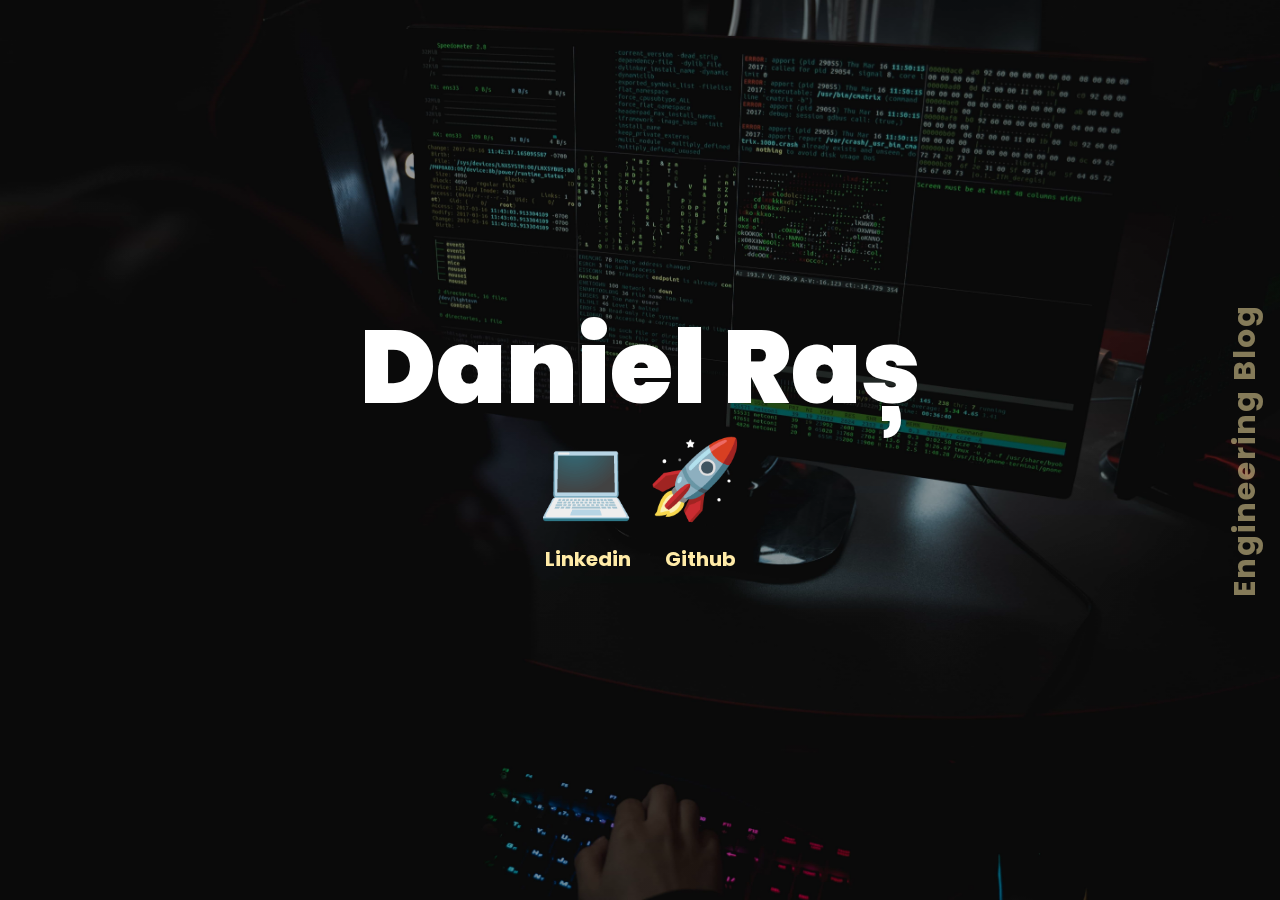
<file: index.html>
<!DOCTYPE html>
<html lang="en">
<head>
    <meta charset="UTF-8">
    <meta name="viewport" content="width=device-width, initial-scale=1.0">
    <title>Daniel Raș - Software Engineer</title>
    <link rel="stylesheet" href="https://cdnjs.cloudflare.com/ajax/libs/twitter-bootstrap/4.5.0/css/bootstrap.min.css">
    <link rel="stylesheet" href="main.css">
    <script src="https://cdnjs.cloudflare.com/ajax/libs/jquery/3.3.1/jquery.min.js"></script>
</head>
<body>
    	<div class="hero-section">	
		<div class="blog-text hover-target"><a href="https://blog.danielras.com/">Engineering Blog</a></div>
		<div class="section-center">
			<div class="container-fluid">
				<div class="row justify-content-center">
					<div class="col-12 text-center" style="padding-bottom:20px;">
						<h1>Daniel Raș <br><span class="emoji-icons">💻 🚀</span></h1>
					</div>
		
					<div class="col-12 text-center">
						<p>
							<a href="https://www.linkedin.com/in/thedanielras/"><span class="linkedin hover-target">Linkedin</span> </a>
							<a href="https://github.com/thedanielras/"><span class="github hover-target">Github</span> </a>
						</p>
					</div>
				</div>
			</div>
		</div>
	</div>	
	
	<div class='cursor' id="cursor"></div>
	<div class='cursor2' id="cursor2"></div>
	<div class='cursor3' id="cursor3"></div>

	<!-- Link to page
	================================================== -->

    <script src="main.js"></script> 
</body>
</html>
</file>
<file: main.css>
@import url('https://fonts.googleapis.com/css?family=Poppins:100,100i,200,200i,300,300i,400,400i,500,500i,600,600i,700,700i,800,800i,900,900i');

body {
    font-family: 'Poppins', sans-serif;
    font-weight: 300;
    font-size: 15px;
    line-height: 1.6;
    color: #fff;
    background-color: #1f2029;
    overflow: hidden;
    height: 100vh;
    -webkit-transition: all 300ms linear;
    transition: all 300ms linear;
    perspective: 800px;
}

a {
    cursor: pointer;
    color: inherit; 
    text-decoration: none;
}

a:hover {
    text-decoration: none;
    color: inherit;
}

::selection {
    color: #c4c3ca;
    background-color: #000;
}

::-moz-selection {
    color: #c4c3ca;
    background-color: #000;
}

/* #Cursor
================================================== */

.cursor,
.cursor2,
.cursor3 {
    position: fixed;
    border-radius: 50%;
    transform: translateX(-50%) translateY(-50%);
    pointer-events: none;
    left: -100px;
    top: 50%;
    mix-blend-mode: difference;
    -webkit-transition: all 300ms linear;
    transition: all 300ms linear;
}

.cursor {
    background-color: #fff;
    height: 0;
    width: 0;
    z-index: 9999;
}

.cursor2,
.cursor3 {
    height: 36px;
    width: 36px;
    z-index: 9998;
    -webkit-transition: all 0.3s ease-out;
    transition: all 0.3s ease-out
}

.cursor2.hover,
.cursor3.hover {
    -webkit-transform: scale(2) translateX(-25%) translateY(-25%);
    transform: scale(2) translateX(-25%) translateY(-25%);
    border: none
}

.cursor2 {
    border: 2px solid #fff;
}

.cursor2.hover {
    background: rgba(255, 255, 255, 1);
    border-color: transparent;
}

@media screen and (max-width: 1200px) {

    .cursor,
    .cursor2,
    .cursor3 {
        display: none
    }
}

/* #Primary style
================================================== */

.hero-section {
    position: relative;
    width: 100%;
    display: block;
    overflow: hidden;
    height: 100vh;
    background: linear-gradient(rgba(0, 0, 0, 0.4), rgba(0, 0, 0, 0.4)), url('bg.jpg');
    background-size: cover;
    background-position: center;
    transform: scale(1) rotateX(0);
    /* box-shadow: 0 0 40px rgba(0,0,0,0.2); */
    -webkit-transition: all 300ms linear;
    transition: all 300ms linear;
    -webkit-transition-delay: 400ms;
    transition-delay: 400ms;
    transform-origin: center top;
}

.hero-section h1 {
    color: #fff;
    font-size: 8vw;
    line-height: 1;
    font-weight: 900;
}

.hero-section h1 {
    color: #fff;
    font-size: 8vw;
    line-height: 1;
    font-weight: 900;
}

.hero-section h1 .emoji-icons{
    font-size: 6vw;
}

.hero-section .dancing {
    letter-spacing: 1px;
    color: #ffeba7;
    font-size: 25px;
    line-height: 1;
    font-weight: 700;
    letter-spacing: 3px;
    text-transform: uppercase;
    transform: translateY(-175px) rotate(-45deg);
    z-index: 2;
}

.hero-section .dancing span {
    padding: 8px 15px;
    padding-right: 10px;
    display: inline-block;
    border-radius: 5px;
    background-color: #102770;
}

@media screen and (max-width: 580px) {
    .hero-section .dancing {
        font-size: 18px;
    }
}

.hero-section p {
    font-size: 20px;
    line-height: 1;
    font-weight: 700;
    color: #ffeba7;
}

.hero-section p span {
    margin-left: 15px;
    margin-right: 15px;
    position: relative;
    display: inline-block;
    cursor: pointer;
}

body.about-on .hero-section {
    transform: scale(0.75);
    -webkit-transition-delay: 0ms;
    transition-delay: 0ms;
}

body.contact-on .hero-section {
    transform: scale(0.75);
    -webkit-transition-delay: 0ms;
    transition-delay: 0ms;
}

body.linkedin-on .hero-section {
    transform: rotateX(-10deg);
    -webkit-transition-delay: 0ms;
    transition-delay: 0ms;
}

body.github-on .hero-section {
    transform: rotateX(-10deg);
    -webkit-transition-delay: 0ms;
    transition-delay: 0ms;
}

body.blog-on .hero-section {
    transform: rotateX(-10deg);
    -webkit-transition-delay: 0ms;
    transition-delay: 0ms;
}

.about-text {
    position: absolute;
    font-size: 30px;
    line-height: 1;
    opacity: 0.5;
    font-weight: 700;
    color: #ffeba7;
    letter-spacing: 2px;
    top: 50%;
    left: 20px;
    cursor: pointer;
    z-index: 2;
    -webkit-writing-mode: vertical-lr;
    writing-mode: vertical-lr;
    transform: translateY(-50%);
    -webkit-transition: all 200ms linear;
    transition: all 200ms linear;
}

.about-text:hover {
    opacity: 1;
}

body.about-on .about-section {
    transform: translateX(0);
    -webkit-transition-delay: 400ms;
    transition-delay: 400ms;
}

.about-close {
    position: absolute;
    top: 20px;
    right: 20px;
    width: 30px;
    display: block;
    overflow: hidden;
    height: 30px;
    -webkit-transition: all 200ms linear;
    transition: all 200ms linear;
    background-repeat: no-repeat;
    background-position: center;
    background-size: 36px 36px;
    background-image: url('http://www.ivang-design.com/svg-load/portfolio/close.svg');
    cursor: pointer;
    z-index: 11;
}

.about-close:hover {
    transform: rotate(90deg);
}

.section-center {
    position: absolute;
    width: 100%;
    left: 0;
    top: 50%;
    transform: translateY(-50%);
    z-index: 1;
}

.blog-text {
    position: absolute;
    font-size: 30px;
    line-height: 1;
    opacity: 0.5;
    font-weight: 700;
    color: #ffeba7;
    letter-spacing: 2px;
    top: 50%;
    right: 20px;
    cursor: pointer;
    z-index: 2;
    -webkit-writing-mode: vertical-lr;
    writing-mode: vertical-lr;
    transform: translateY(-50%) rotate(180deg);
    -webkit-transition: all 200ms linear;
    transition: all 200ms linear;
}

.blog-text:hover {
    opacity: 1;
}

.contact-section {
    position: fixed;
    top: 0;
    left: 0;
    width: 100%;
    display: block;
    overflow: hidden;
    height: 100vh;
    background-color: #102770;
    transform: translateX(100%);
    -webkit-transition: all 300ms linear;
    transition: all 300ms linear;
    z-index: 10;
}

body.contact-on .contact-section {
    transform: translateX(0);
    -webkit-transition-delay: 400ms;
    transition-delay: 400ms;
}

.contact-close {
    position: absolute;
    top: 20px;
    right: 20px;
    width: 30px;
    display: block;
    overflow: hidden;
    height: 30px;
    -webkit-transition: all 200ms linear;
    transition: all 200ms linear;
    background-repeat: no-repeat;
    background-position: center;
    background-size: 36px 36px;
    background-image: url('http://www.ivang-design.com/svg-load/portfolio/close.svg');
    cursor: pointer;
    z-index: 11;
}

.contact-close:hover {
    transform: rotate(90deg);
}

.contact-section a {
    margin: 0 auto;
    font-size: 32px;
    font-weight: 900;
    letter-spacing: 1px;
    color: #fff;
    display: inline-block;
}

.contact-section .social a {
    margin-left: 8px;
    margin-right: 8px;
    font-size: 15px;
    font-weight: 700;
    letter-spacing: 1px;
    color: #ffeba7;
}

@media screen and (max-width: 580px) {
    .contact-section a {
        font-size: 17px;
    }

    .contact-section .social a {
        margin-left: 3px;
        margin-right: 3px;
        font-size: 13px;
        letter-spacing: 0;
    }
}

.linkedin-close,
.github-close,
.blog-close {
    position: absolute;
    top: 20px;
    right: 20px;
    width: 30px;
    display: block;
    overflow: hidden;
    height: 30px;
    -webkit-transition: all 200ms linear;
    transition: all 200ms linear;
    background-repeat: no-repeat;
    background-position: center;
    background-size: 36px 36px;
    background-image: url('http://www.ivang-design.com/svg-load/portfolio/close.svg');
    cursor: pointer;
    z-index: 11;
}

.linkedin-close:hover,
.github-close:hover,
.blog-close:hover {
    transform: rotate(90deg);
}

body.linkedin-on .linkedin-section {
    top: 0;
    -webkit-transition-delay: 400ms;
    transition-delay: 400ms;
}

body.github-on .github-section {
    top: 0;
    -webkit-transition-delay: 400ms;
    transition-delay: 400ms;
}

body.blog-on .blog-section {
    top: 0;
    -webkit-transition-delay: 400ms;
    transition-delay: 400ms;
}

.linkedin-section img,
.github-section img,
.blog-section img {
    margin-top: 30px;
    width: 100%;
    height: auto;
    display: block;
    border-radius: 4px;
    box-shadow: 0 0 20px rgba(0, 0, 0, 0.4);
}

.linkedin-section h3,
.github-section h3,
.blog-section h3 {
    font-size: 7vw;
    line-height: 1;
    font-weight: 700;
    letter-spacing: 1px;
    color: #fff;
}

.linkedin-section p,
.github-section p,
.blog-section p {
    font-size: 14px;
    line-height: 1.7;
    letter-spacing: 1px;
    font-weight: 500;
}

.linkedin-section p span,
.github-section p span,
.blog-section p span {
    font-size: 20px;
    line-height: 1.3;
    font-weight: 700;
    color: #ffeba7;
}

/* #Link to page
================================================== */

.logo {
    position: fixed;
    bottom: 30px;
    right: 30px;
    display: block;
    z-index: 200000;
    transition: all 250ms linear;
}

.logo img {
    height: 26px;
    width: auto;
    display: block;
    mix-blend-mode: difference;
}


@media (max-width: 1200px) {
    .hero-section .dancing {
        font-size: 15px;
        transform: translateY(-80px) rotate(-45deg);
    }
}

@media (max-width: 967px) {
    .hero-section h1 {
        font-size: 11vw;
    }

    .hero-section p {
        font-size: 18px;
    }

    .hero-section p span {
        margin-left: 10px;
        margin-right: 10px;
    }

    .linkedin-section h3,
    .github-section h3,
    .blog-section h3 {
        font-size: 13vw;
    }
}
</file>
<file: src/main.css>
@import url('https://fonts.googleapis.com/css?family=Poppins:100,100i,200,200i,300,300i,400,400i,500,500i,600,600i,700,700i,800,800i,900,900i');

body {
    font-family: 'Poppins', sans-serif;
    font-weight: 300;
    font-size: 15px;
    line-height: 1.6;
    color: #fff;
    background-color: #1f2029;
    overflow: hidden;
    height: 100vh;
    -webkit-transition: all 300ms linear;
    transition: all 300ms linear;
    perspective: 800px;
}

a {
    cursor: pointer;
    color: inherit; 
    text-decoration: none;
}

a:hover {
    text-decoration: none;
    color: inherit;
}

::selection {
    color: #c4c3ca;
    background-color: #000;
}

::-moz-selection {
    color: #c4c3ca;
    background-color: #000;
}

/* #Cursor
================================================== */

.cursor,
.cursor2,
.cursor3 {
    position: fixed;
    border-radius: 50%;
    transform: translateX(-50%) translateY(-50%);
    pointer-events: none;
    left: -100px;
    top: 50%;
    mix-blend-mode: difference;
    -webkit-transition: all 300ms linear;
    transition: all 300ms linear;
}

.cursor {
    background-color: #fff;
    height: 0;
    width: 0;
    z-index: 9999;
}

.cursor2,
.cursor3 {
    height: 36px;
    width: 36px;
    z-index: 9998;
    -webkit-transition: all 0.3s ease-out;
    transition: all 0.3s ease-out
}

.cursor2.hover,
.cursor3.hover {
    -webkit-transform: scale(2) translateX(-25%) translateY(-25%);
    transform: scale(2) translateX(-25%) translateY(-25%);
    border: none
}

.cursor2 {
    border: 2px solid #fff;
}

.cursor2.hover {
    background: rgba(255, 255, 255, 1);
    border-color: transparent;
}

@media screen and (max-width: 1200px) {

    .cursor,
    .cursor2,
    .cursor3 {
        display: none
    }
}

/* #Primary style
================================================== */

.hero-section {
    position: relative;
    width: 100%;
    display: block;
    overflow: hidden;
    height: 100vh;
    background: linear-gradient(rgba(0, 0, 0, 0.4), rgba(0, 0, 0, 0.4)), url('bg.jpg');
    background-size: cover;
    background-position: center;
    transform: scale(1) rotateX(0);
    /* box-shadow: 0 0 40px rgba(0,0,0,0.2); */
    -webkit-transition: all 300ms linear;
    transition: all 300ms linear;
    -webkit-transition-delay: 400ms;
    transition-delay: 400ms;
    transform-origin: center top;
}

.hero-section h1 {
    color: #fff;
    font-size: 8vw;
    line-height: 1;
    font-weight: 900;
}

.hero-section h1 {
    color: #fff;
    font-size: 8vw;
    line-height: 1;
    font-weight: 900;
}

.hero-section h1 .emoji-icons{
    font-size: 6vw;
}

.hero-section .dancing {
    letter-spacing: 1px;
    color: #ffeba7;
    font-size: 25px;
    line-height: 1;
    font-weight: 700;
    letter-spacing: 3px;
    text-transform: uppercase;
    transform: translateY(-175px) rotate(-45deg);
    z-index: 2;
}

.hero-section .dancing span {
    padding: 8px 15px;
    padding-right: 10px;
    display: inline-block;
    border-radius: 5px;
    background-color: #102770;
}

@media screen and (max-width: 580px) {
    .hero-section .dancing {
        font-size: 18px;
    }
}

.hero-section p {
    font-size: 20px;
    line-height: 1;
    font-weight: 700;
    color: #ffeba7;
}

.hero-section p span {
    margin-left: 15px;
    margin-right: 15px;
    position: relative;
    display: inline-block;
    cursor: pointer;
}

body.about-on .hero-section {
    transform: scale(0.75);
    -webkit-transition-delay: 0ms;
    transition-delay: 0ms;
}

body.contact-on .hero-section {
    transform: scale(0.75);
    -webkit-transition-delay: 0ms;
    transition-delay: 0ms;
}

body.linkedin-on .hero-section {
    transform: rotateX(-10deg);
    -webkit-transition-delay: 0ms;
    transition-delay: 0ms;
}

body.github-on .hero-section {
    transform: rotateX(-10deg);
    -webkit-transition-delay: 0ms;
    transition-delay: 0ms;
}

body.blog-on .hero-section {
    transform: rotateX(-10deg);
    -webkit-transition-delay: 0ms;
    transition-delay: 0ms;
}

.about-text {
    position: absolute;
    font-size: 30px;
    line-height: 1;
    opacity: 0.5;
    font-weight: 700;
    color: #ffeba7;
    letter-spacing: 2px;
    top: 50%;
    left: 20px;
    cursor: pointer;
    z-index: 2;
    -webkit-writing-mode: vertical-lr;
    writing-mode: vertical-lr;
    transform: translateY(-50%);
    -webkit-transition: all 200ms linear;
    transition: all 200ms linear;
}

.about-text:hover {
    opacity: 1;
}

body.about-on .about-section {
    transform: translateX(0);
    -webkit-transition-delay: 400ms;
    transition-delay: 400ms;
}

.about-close {
    position: absolute;
    top: 20px;
    right: 20px;
    width: 30px;
    display: block;
    overflow: hidden;
    height: 30px;
    -webkit-transition: all 200ms linear;
    transition: all 200ms linear;
    background-repeat: no-repeat;
    background-position: center;
    background-size: 36px 36px;
    background-image: url('http://www.ivang-design.com/svg-load/portfolio/close.svg');
    cursor: pointer;
    z-index: 11;
}

.about-close:hover {
    transform: rotate(90deg);
}

.section-center {
    position: absolute;
    width: 100%;
    left: 0;
    top: 50%;
    transform: translateY(-50%);
    z-index: 1;
}

.blog-text {
    position: absolute;
    font-size: 30px;
    line-height: 1;
    opacity: 0.5;
    font-weight: 700;
    color: #ffeba7;
    letter-spacing: 2px;
    top: 50%;
    right: 20px;
    cursor: pointer;
    z-index: 2;
    -webkit-writing-mode: vertical-lr;
    writing-mode: vertical-lr;
    transform: translateY(-50%) rotate(180deg);
    -webkit-transition: all 200ms linear;
    transition: all 200ms linear;
}

.blog-text:hover {
    opacity: 1;
}

.contact-section {
    position: fixed;
    top: 0;
    left: 0;
    width: 100%;
    display: block;
    overflow: hidden;
    height: 100vh;
    background-color: #102770;
    transform: translateX(100%);
    -webkit-transition: all 300ms linear;
    transition: all 300ms linear;
    z-index: 10;
}

body.contact-on .contact-section {
    transform: translateX(0);
    -webkit-transition-delay: 400ms;
    transition-delay: 400ms;
}

.contact-close {
    position: absolute;
    top: 20px;
    right: 20px;
    width: 30px;
    display: block;
    overflow: hidden;
    height: 30px;
    -webkit-transition: all 200ms linear;
    transition: all 200ms linear;
    background-repeat: no-repeat;
    background-position: center;
    background-size: 36px 36px;
    background-image: url('http://www.ivang-design.com/svg-load/portfolio/close.svg');
    cursor: pointer;
    z-index: 11;
}

.contact-close:hover {
    transform: rotate(90deg);
}

.contact-section a {
    margin: 0 auto;
    font-size: 32px;
    font-weight: 900;
    letter-spacing: 1px;
    color: #fff;
    display: inline-block;
}

.contact-section .social a {
    margin-left: 8px;
    margin-right: 8px;
    font-size: 15px;
    font-weight: 700;
    letter-spacing: 1px;
    color: #ffeba7;
}

@media screen and (max-width: 580px) {
    .contact-section a {
        font-size: 17px;
    }

    .contact-section .social a {
        margin-left: 3px;
        margin-right: 3px;
        font-size: 13px;
        letter-spacing: 0;
    }
}

.linkedin-close,
.github-close,
.blog-close {
    position: absolute;
    top: 20px;
    right: 20px;
    width: 30px;
    display: block;
    overflow: hidden;
    height: 30px;
    -webkit-transition: all 200ms linear;
    transition: all 200ms linear;
    background-repeat: no-repeat;
    background-position: center;
    background-size: 36px 36px;
    background-image: url('http://www.ivang-design.com/svg-load/portfolio/close.svg');
    cursor: pointer;
    z-index: 11;
}

.linkedin-close:hover,
.github-close:hover,
.blog-close:hover {
    transform: rotate(90deg);
}

body.linkedin-on .linkedin-section {
    top: 0;
    -webkit-transition-delay: 400ms;
    transition-delay: 400ms;
}

body.github-on .github-section {
    top: 0;
    -webkit-transition-delay: 400ms;
    transition-delay: 400ms;
}

body.blog-on .blog-section {
    top: 0;
    -webkit-transition-delay: 400ms;
    transition-delay: 400ms;
}

.linkedin-section img,
.github-section img,
.blog-section img {
    margin-top: 30px;
    width: 100%;
    height: auto;
    display: block;
    border-radius: 4px;
    box-shadow: 0 0 20px rgba(0, 0, 0, 0.4);
}

.linkedin-section h3,
.github-section h3,
.blog-section h3 {
    font-size: 7vw;
    line-height: 1;
    font-weight: 700;
    letter-spacing: 1px;
    color: #fff;
}

.linkedin-section p,
.github-section p,
.blog-section p {
    font-size: 14px;
    line-height: 1.7;
    letter-spacing: 1px;
    font-weight: 500;
}

.linkedin-section p span,
.github-section p span,
.blog-section p span {
    font-size: 20px;
    line-height: 1.3;
    font-weight: 700;
    color: #ffeba7;
}

/* #Link to page
================================================== */

.logo {
    position: fixed;
    bottom: 30px;
    right: 30px;
    display: block;
    z-index: 200000;
    transition: all 250ms linear;
}

.logo img {
    height: 26px;
    width: auto;
    display: block;
    mix-blend-mode: difference;
}


@media (max-width: 1200px) {
    .hero-section .dancing {
        font-size: 15px;
        transform: translateY(-80px) rotate(-45deg);
    }
}

@media (max-width: 967px) {
    .hero-section h1 {
        font-size: 11vw;
    }

    .hero-section p {
        font-size: 18px;
    }

    .hero-section p span {
        margin-left: 10px;
        margin-right: 10px;
    }

    .linkedin-section h3,
    .github-section h3,
    .blog-section h3 {
        font-size: 13vw;
    }
}
</file>
